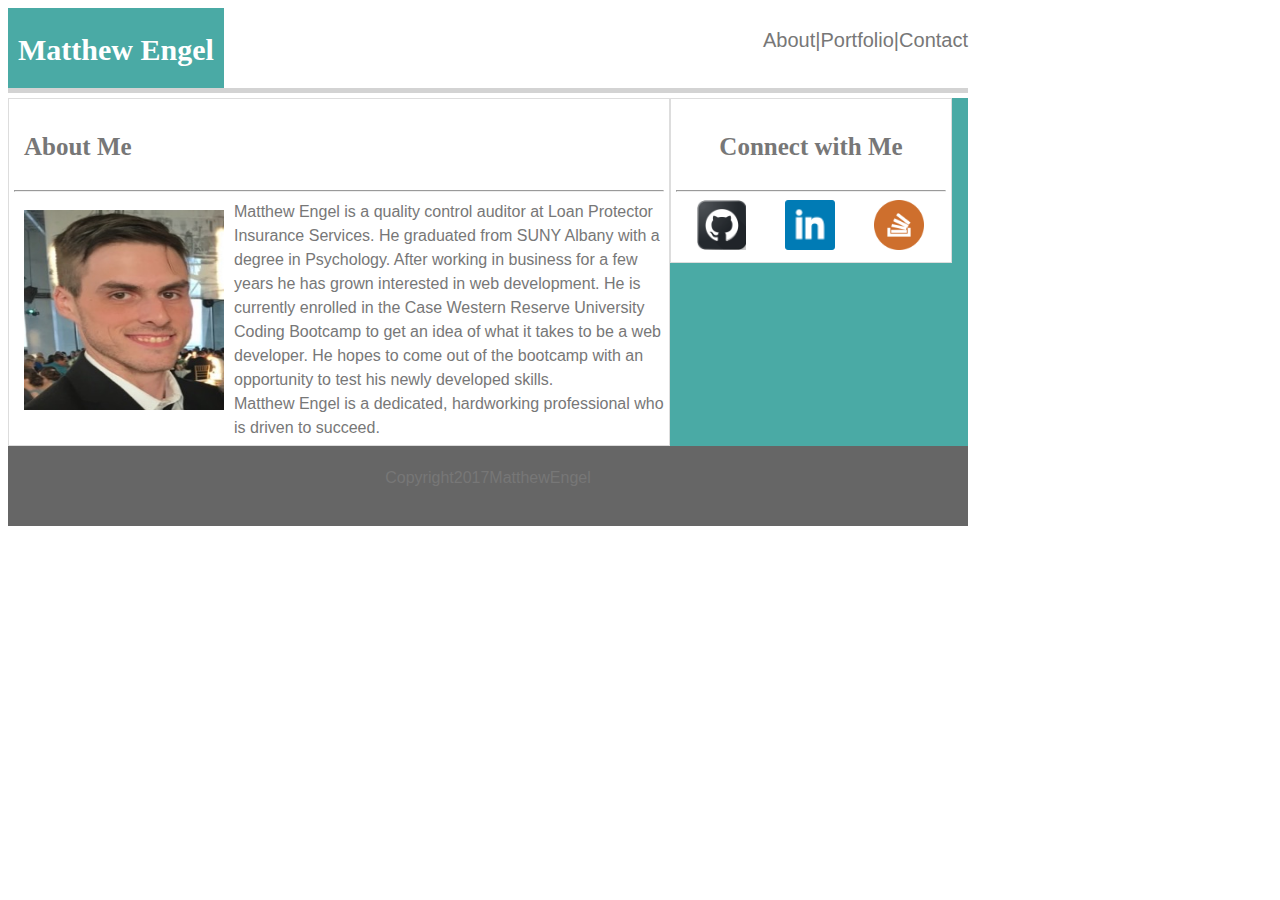
<file: index.html>
<!DOCTYPE html>
<html>
<head>
	<link rel="stylesheet" type="text/css" href="assets/css/style.css">
	<link rel="stylesheet" type="text/css" href="assets/css/style.css">
	<title>Basic-Potfolio</title>
</head>
<body>
	<header>
		<div id="name">
			<h1>Matthew Engel</h1>
		</div>
		<div id="directory">
			<a href="index.html">About</a>|<a href="portfolio.html">Portfolio</a>|<a href="contact.html">Contact</a>
		</div>
	</header>
	<div id="container">
		<section class="main-content">
			<h2>About Me</h2>
			<hr>
			<img src="assets/images/Portfolio Image.jpg" height="200px" width="200px" id="bio-image">

			Matthew Engel is a quality control auditor at Loan Protector Insurance Services. He graduated from SUNY Albany with a degree in Psychology. After working in business for a few years he has grown interested in web development. He is currently enrolled in the Case Western Reserve University Coding Bootcamp to get an idea of what it takes to be a web developer. He hopes to come out of the bootcamp with an opportunity to test his newly developed skills.

			<br>

			Matthew Engel is a dedicated, hardworking professional who is driven to succeed.
		</section>
		<section id="sidebar">
			<h2>Connect with Me</h2>
			<hr>
			<div id="Github">
			<a href="https://github.com/mrengel" target="_blank"><img src="assets/images/Github.png" height="50px" width="50px" alt="GitHub"></a>
			</div>
			<div id="Linkedin">
			<a href="https://www.linkedin.com/in/matthew-engel-bb986a7a" target="_blank"><img src="assets/images/Linkedin.png" height="50px" width="50px" alt="Linkedin"></a>
			</div>
			<div id="Stack">
			<a href="https://stackoverflow.com/users/8218141/matthew-engel?tab=profile" target="_blank"><img src="assets/images/Stackoverflow.png" height="50px" width="50px" alt="StackOverflow"></a>
			</div>
		</section>

	</div>
	<footer>Copyright2017MatthewEngel</footer>





</body>
</html>
</file>
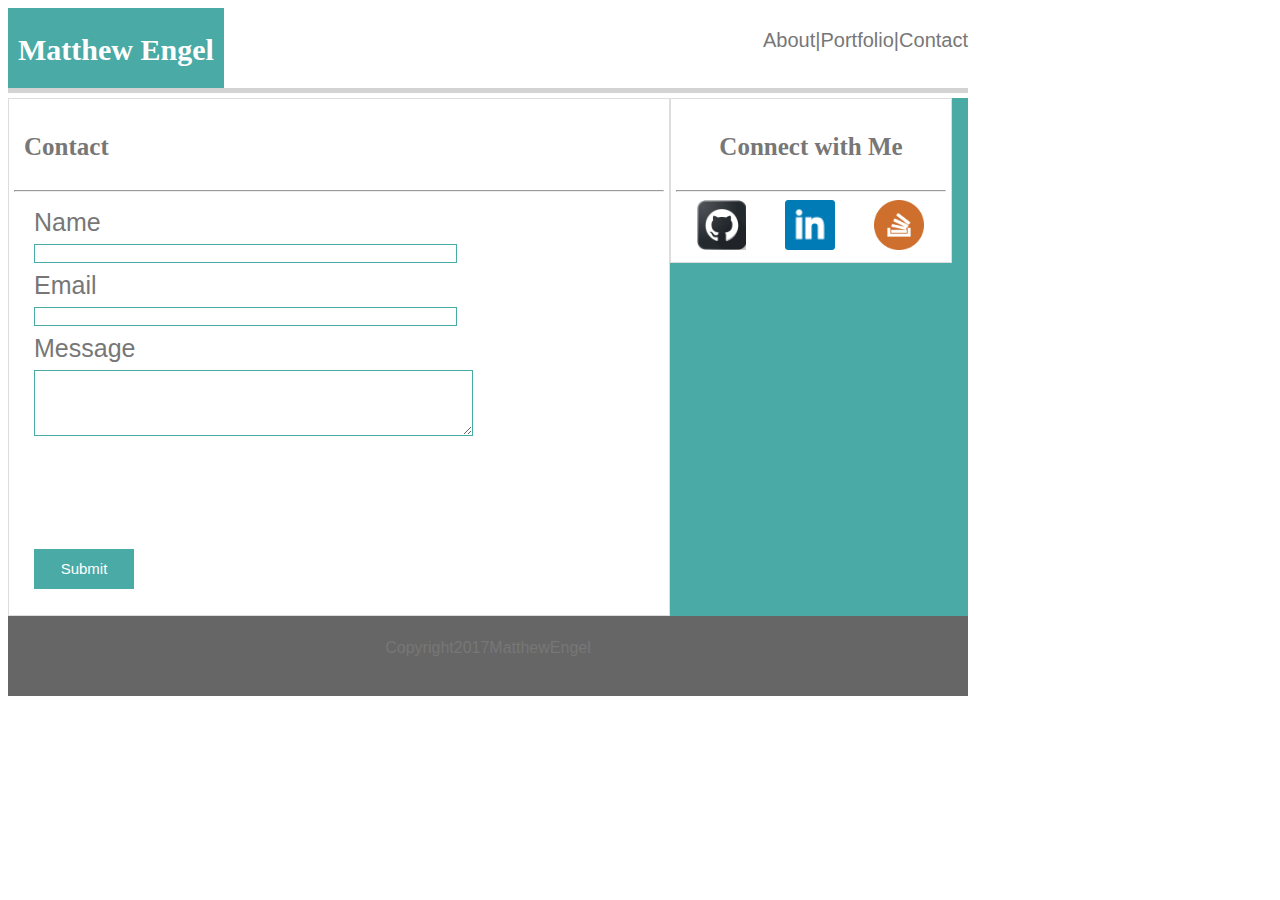
<file: contact.html>
<!DOCTYPE html>
<html>
<head>
	<link rel="stylesheet" type="text/css" href="assets/css/style.css">
	<link rel="stylesheet" type="text/css" href="assets/css/style.css">
	<title>Basic-Potfolio</title>
</head>
<body>
	<header>
		<div id="name">
			<h1>Matthew Engel</h1>
		</div>
		<div id="directory">
			<a href="index.html">About</a>|<a href="portfolio.html">Portfolio</a>|<a href="contact.html">Contact</a>
		</div>
	</header>
	<div id="container">
		<section class="main-content">
			<h2>Contact</h2>
			<hr>
			<form>
				Name <br>
				<input type="text" id="full-name" name="full-name" size="50">
				<br>
				Email <br>
				<input type="text" id="email" name="Email" size="50">
				<br>
				Message <br>
				<!--<input type="text" id="message" name="Message">-->
				<textarea cols="52" rows="4" name="Message"></textarea>
				<br>
				<input type="submit" id="submit" value="Submit">
			</form>
			
		</section>
		<section id="sidebar">
			<h2>Connect with Me</h2>
			<hr>
			<div id="Github">
			<a href="https://github.com/mrengel" target="_blank"><img src="assets/images/Github.png" height="50px" width="50px" alt="GitHub"></a>
			</div>
			<div id="Linkedin">
			<a href="https://www.linkedin.com/in/matthew-engel-bb986a7a" target="_blank"><img src="assets/images/Linkedin.png" height="50px" width="50px" alt="Linkedin"></a>
			</div>
			<div id="Stack">
			<a href="https://stackoverflow.com/users/8218141/matthew-engel?tab=profile" target="_blank"><img src="assets/images/Stackoverflow.png" height="50px" width="50px" alt="StackOverflow"></a>
			</div>
		</section>

	</div>
	<footer>Copyright2017MatthewEngel</footer>





</body>
</html>
</file>
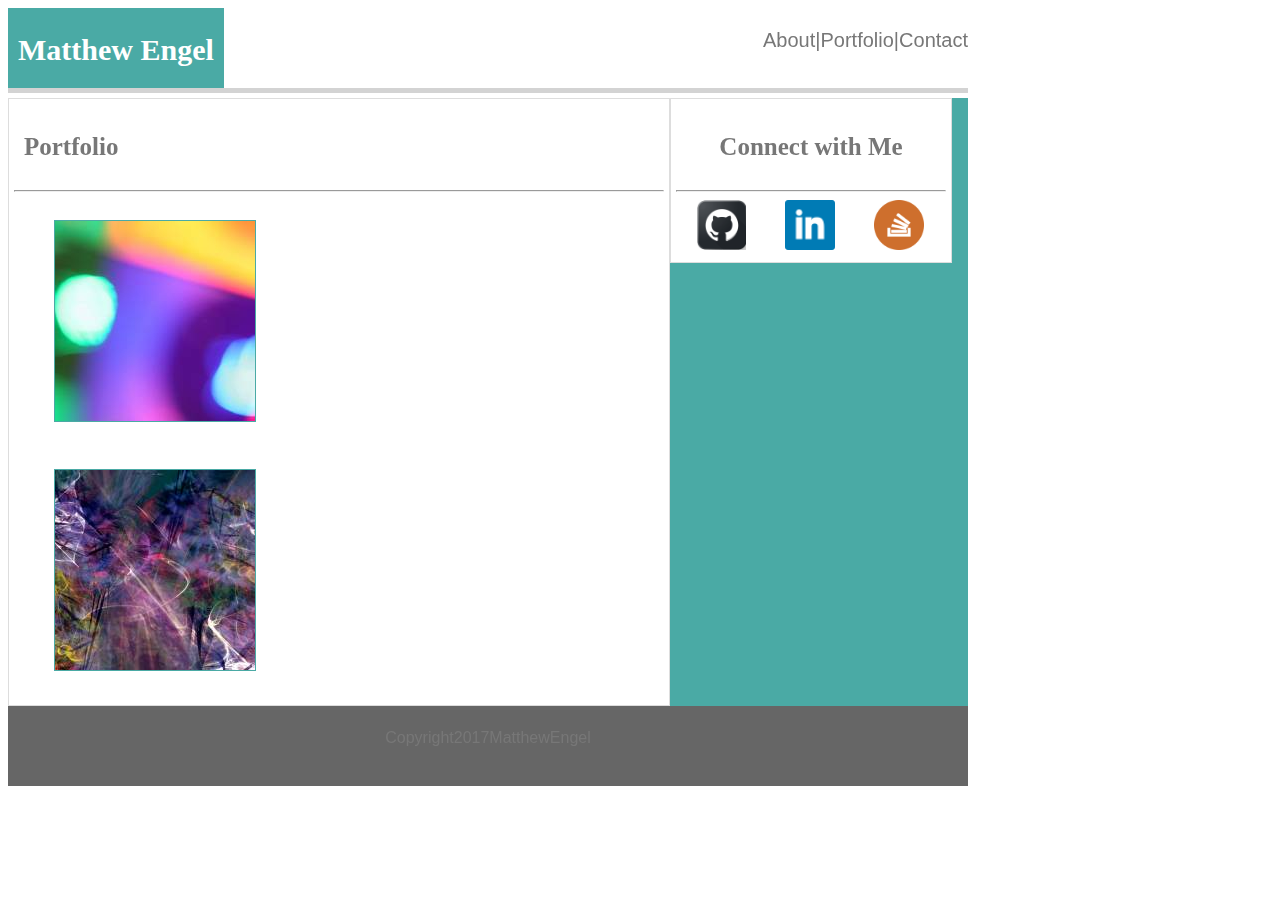
<file: portfolio.html>
<!DOCTYPE html>
<html>
<head>
	<link rel="stylesheet" type="text/css" href="assets/css/style.css">
	<link rel="stylesheet" type="text/css" href="assets/css/style.css">
	<title>Basic-Potfolio</title>
</head>
<body>
	<header>
		<div id="name">
			<h1>Matthew Engel</h1>
		</div>
		<div id="directory">
			<a href="index.html">About</a>|<a href="portfolio.html">Portfolio</a>|<a href="contact.html">Contact</a>
		</div>
	</header>
	<div id="container">
		<section class="main-content">
			<h2>Portfolio</h2>
			<hr>
			<div class="grouping">
				<!--<div class="images">-->
					<a href="_blank" target="_blank"><img class="pictures" src="assets/images/image1.jpg" height="200px" width="200px" alt="Cool Stuff"></a>

					<!--<h2 class="headline">Cool Stuff</h2>-->
				<!--</div>-->
				<!--<div class="images">-->
					<a href="_blank" target="_blank"><img class="pictures" src="assets/images/image2.jpg" height="200px" width="200px" alt="Cooler Stuff"></a>

					<!--<h2 class="headline">Coolor Stuff</h2>-->
				<!--</div>-->
				<!--<div class="images">-->
					<a href="_blank" target="_blank"><img class="pictures" src="assets/images/image3.jpg" height="200px" width="200px" alt="Even Cooler Stuff"></a>
		
					<!--<h2 class="headline">Even Cooler Stuff</h2>-->
				<!--</div>-->
				<!--<div class="images">-->
					<a href="_blank" target="_blank"><img class="pictures" src="assets/images/image4.jpg" height="200px" width="200px" alt="Awesome Stuff"></a>

					<!--<h2 class="headline">Awesome Stuff</h2>-->
				<!--</div>-->

					<a href="_blank" target="_blank"><img class="pictures" src="assets/images/image5.jpg" height="200px" width="200px" alt="Coolest Stuff"></a>

					<a href="_blank" target="_blank"><img class="pictures" src="assets/images/image6.jpg" height="200px" width="200px" alt="Rad Stuff"></a>
			
			</div>
		</section>
		<section id="sidebar">
			<h2>Connect with Me</h2>
			<hr>
			<div id="Github">
			<a href="https://github.com/mrengel" target="_blank"><img src="assets/images/Github.png" height="50px" width="50px" alt="GitHub"></a>
			</div>
			<div id="Linkedin">
			<a href="https://www.linkedin.com/in/matthew-engel-bb986a7a" target="_blank"><img src="assets/images/Linkedin.png" height="50px" width="50px" alt="Linkedin"></a>
			</div>
			<div id="Stack">
			<a href="https://stackoverflow.com/users/8218141/matthew-engel?tab=profile" target="_blank"><img src="assets/images/Stackoverflow.png" height="50px" width="50px" alt="StackOverflow"></a>
			</div>
		</section>

	</div>
	<footer>Copyright2017MatthewEngel</footer>





</body>
</html>
</file>
<file: assets/css/style.css>
body{
	width: 960px;
	height: 180%;
	color: #777777;
	line-height: 150%;
	font-family: Arial;
}

a{
	color: #777777;
	text-decoration: none;
}
a:hover{
	color: red;
}
h1{
	font-size: 30px;
}
h2{
	font-size: 25px;
}

h1,h2{
	font-family: Georgia;
	padding: 10px 10px 10px 10px;
}
header{
	width: 100%;
	height: 80px;
	background-color: #ffffff;
	border-bottom: solid 5px lightgray;
}
#name{
	color: white;
	background-color: #4aaaa5;
	float: left;
	margin-top: 10px;
	position: relative;
	bottom: 10px;
	height: 80px;
}

#directory{
	font-size: 20px;
	float: right;
	padding-top: 20px;
}
#container{
	margin-top: 0px;
 	clear: both;
 	background-color: #4aaaa5;
 	overflow: auto;
 }
.main-content{
 	width: 650px;
 	float: left;
 	border: solid 1px #dddddd;
 	padding: 5px 5px 5px 5px;
 	background-color: #ffffff;
 }
#sidebar{
 	width: 270px;
 	float: left;
 	border: solid 1px #dddddd;
 	padding: 5px 5px 5px 5px;
 	margin-left: : 10px;
 	background-color: #ffffff;
 	text-align: center;
 }
#bio-image{
 	float: left;
 	padding: 10px 10px 10px 10px;
 }
#Github{
	width: 33%;
	float: left;
}
#Linkedin{
	width: 33%;
	float: left;
}
#Stack{
	width: 33%;
	float: left;
}
footer{
	width: 100%;
	text-align: center;
	background-color: #666666;
	height: 60px;
	padding-top: 20px;
}
form{
	font-size: 25px;
	padding-top: 10px;
	padding-left: 20px;
	height: 400px;
}
#submit{
	font-size: 15px;
	color: white;
	background-color: #4aaaa5;
	height: 40px;
	width: 100px;
	position: relative;
	bottom: -90px;
}
input, textarea{
	border: solid 1px #4aaaa5;
	margin-top: 10px;
	margin-bottom: 10px;
}
.grouping{
	height: 500px;
	width: 6px;
	margin-left: 20px;
}
.pictures{
	margin: 20px 20px 20px 20px;
	border: solid 1px #4aaaa5;
}
/**.images{
	position: relative;
	width: 50%;
	float: left;
	border: solid 1px #4aaaa5;
}
.headline{
	position: absolute;
	bottom: 10px;
	left: 0px;
	width: 100%;**/
}
</file>
